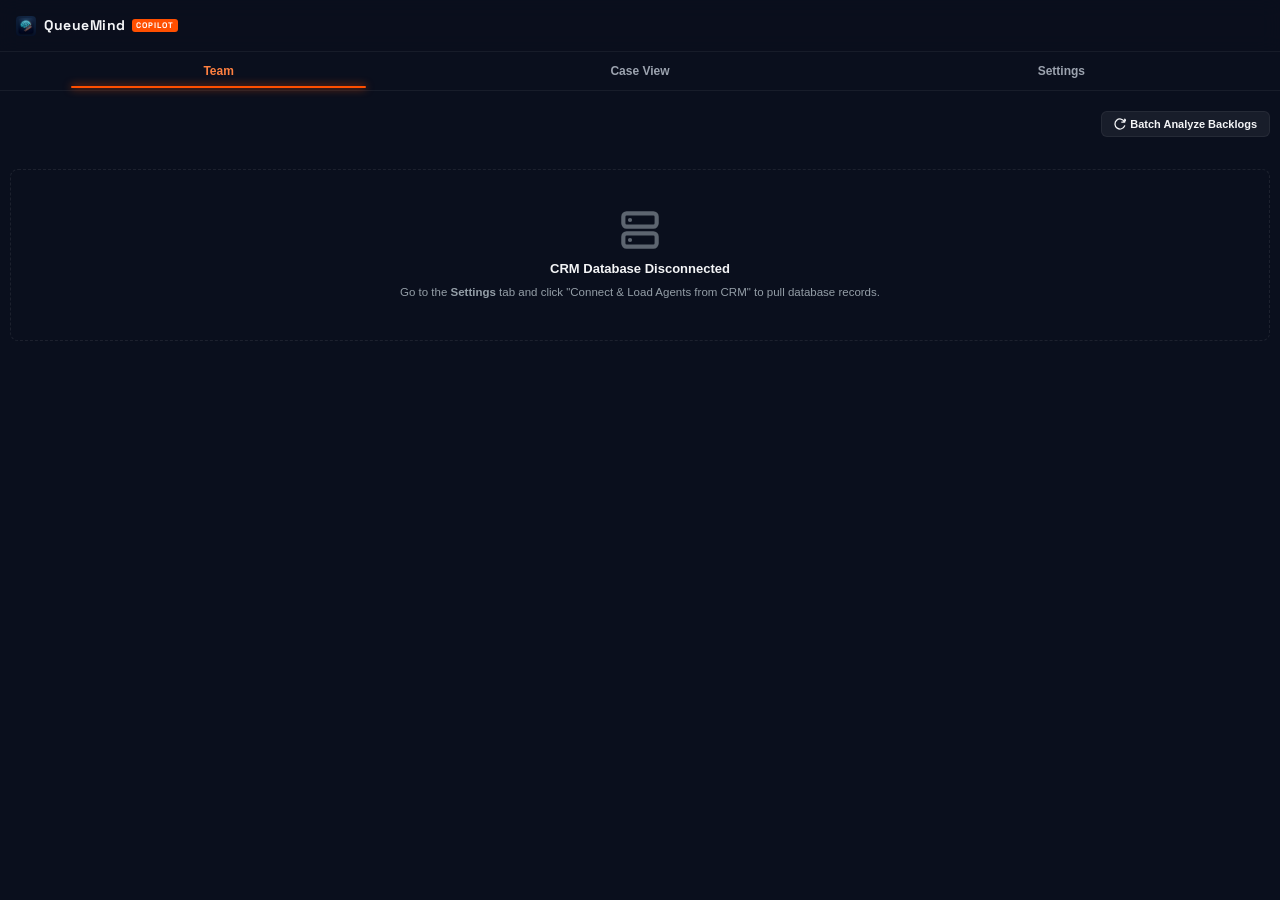
<file: sidepanel.html>
<!DOCTYPE html>
<html lang="en">
<head>
  <meta charset="UTF-8">
  <title>QueueMind AI Copilot</title>
  <link rel="icon" type="image/png" href="queuemind_logo.png">
  <link rel="stylesheet" href="style.css">
</head>
<body>

  <!-- Top Extension Branding Header -->
  <div class="queuemind-header">
    <div class="logo-group" style="display: flex; align-items: center; gap: 8px;">
      <img src="queuemind_logo.png" alt="QueueMind Logo" style="width: 20px; height: 20px; border-radius: 4px; object-fit: cover;">
      <div class="app-title">QueueMind <span class="badge-copilot">COPILOT</span></div>
    </div>
    <div class="status-indicator" id="extension-status">Active Tab</div>
  </div>

  <!-- Navigation Tabs: Set Team tab as active by default -->
  <div class="tab-nav" role="tablist" aria-label="Extension Navigation">
    <button class="tab-btn active" data-tab="tab-team" role="tab" aria-selected="true" aria-controls="tab-team" id="tab-team-btn">Team</button>
    <button class="tab-btn" data-tab="tab-analyzer" role="tab" aria-selected="false" aria-controls="tab-analyzer" id="tab-analyzer-btn">Case View</button>
    <button class="tab-btn" data-tab="tab-settings" role="tab" aria-selected="false" aria-controls="tab-settings" id="tab-settings-btn">Settings</button>
  </div>

  <!-- Main Scrollable Content Area -->
  <div class="tab-content-container">

    <!-- Tab 1: Team Dashboard (Default Active Macro Workflow) -->
    <div class="tab-pane active" id="tab-team" role="tabpanel" aria-labelledby="tab-team-btn">
      <div id="team-crm-banner-container"></div>

      <div style="margin-bottom: 12px; display: flex; justify-content: flex-end;">
        <button class="secondary-action-btn" id="btn-batch-analyze" style="font-size: 11px; padding: 6px 12px; display: flex; align-items: center; gap: 4px;">
          <svg width="12" height="12" viewBox="0 0 24 24" fill="none" stroke="currentColor" stroke-width="2" stroke-linecap="round" stroke-linejoin="round" class="icon"><path d="M21.5 2v6h-6M21.34 15.57a10 10 0 1 1-.57-8.38l5.67-5.67"/></svg>
          Batch Analyze Backlogs
        </button>
      </div>

      <!-- Batch Analysis Progress Indicator -->
      <div id="batch-progress-container" style="display: none; margin-bottom: 12px; background: rgba(22, 30, 49, 0.4); border: 1px solid var(--border-glass); border-radius: 6px; padding: 10px; line-height: 1.4; backdrop-filter: blur(8px);">
        <div style="display: flex; justify-content: space-between; font-size: 11px; margin-bottom: 6px;">
          <span id="batch-progress-text" style="color: var(--color-text-main); font-weight: 600;">Analyzing ticket queues...</span>
          <span id="batch-progress-percent" style="color: var(--color-primary-light); font-weight: 600; display: none;">0%</span>
        </div>
        <div style="background: rgba(255,255,255,0.05); height: 6px; border-radius: 3px; overflow: hidden;">
          <div id="batch-progress-bar" style="background: linear-gradient(90deg, var(--primary-accent), #ff8c00); width: 0%; height: 100%; transition: width 0.2s ease;"></div>
        </div>
      </div>

      <!-- Expandable Engineer Cards container -->
      <div class="engineer-grid" id="team-engineers-container">
        <!-- Rendered dynamically -->
      </div>
    </div>

    <!-- Tab 2: Case Analyzer (Micro Workflow - Inactive on Load) -->
    <div class="tab-pane" id="tab-analyzer" role="tabpanel" aria-labelledby="tab-analyzer-btn">
      
      <div class="action-bar">
        <button class="primary-action-btn" id="btn-scrape-active">
          <svg width="14" height="14" viewBox="0 0 24 24" fill="none" stroke="currentColor" stroke-width="2" stroke-linecap="round" stroke-linejoin="round" class="icon"><path d="M21.5 2v6h-6M21.34 15.57a10 10 0 1 1-.57-8.38l5.67-5.67"/></svg>
          Analyze Active Ticket
        </button>
      </div>

      <!-- Empty State -->
      <div id="analyzer-empty" class="empty-state">
        <div class="empty-icon" style="color: var(--color-text-dim);">
          <svg width="32" height="32" viewBox="0 0 24 24" fill="none" stroke="currentColor" stroke-width="2" stroke-linecap="round" stroke-linejoin="round" class="icon" style="opacity: 0.5; margin-bottom: 8px;"><circle cx="11" cy="11" r="8"/><line x1="21" y1="21" x2="16.65" y2="16.65"/></svg>
        </div>
        <p id="empty-state-text">No active analysis. Navigate to a ticket page on the mock Helpdesk and click the button above to execute the AI pipeline.</p>
      </div>

      <!-- Loaded Active Ticket View -->
      <div id="analyzer-results" style="display: none;">
        
        <!-- Case Summary Header -->
        <div class="section-card">
          <div class="card-title-row">
            <span class="ticket-ref" id="res-ticket-id">T-1002</span>
            <span class="badge-category" id="res-ticket-category">Auth/OAuth</span>
          </div>
          <div class="ticket-subject-title" id="res-ticket-subject">Salesforce OAuth connection token expired</div>
          <div class="ticket-org-detail">
            Account: <strong id="res-ticket-account">Stark Industries</strong> | Assignee: <span id="res-ticket-assignee">John Doe</span>
          </div>
        </div>

        <!-- AI Quantitative Assessment Grid -->
        <div class="metrics-grid">
          <div class="metric-box attention">
            <div class="metric-circle" id="res-attention-ring" tabindex="0" role="note">
              <span class="metric-val" id="res-attention-score">-</span>
              <span class="metric-max">/100</span>
            </div>
            <div class="metric-label" style="display: flex; align-items: center;">
              Attention
              <span class="info-icon tooltip-align-left" tabindex="0" role="note" data-tooltip="Attention Score (0-100): Measures urgency & loop risk.&#10;• Red (≥75): Critical. Active loop or high frustration. Escalation required.&#10;• Yellow (40-74): Warning. Moderate urgency; monitor thread.&#10;• Green (&lt;40): Stable. Proceed normally.">i</span>
            </div>
          </div>
          <div class="metric-box sentiment">
            <div class="metric-circle" id="res-sentiment-ring" tabindex="0" role="note">
              <span class="metric-val" id="res-sentiment-score">-</span>
              <span class="metric-max">/100</span>
            </div>
            <div class="metric-label" style="display: flex; align-items: center;">
              Sentiment
              <span class="info-icon" tabindex="0" role="note" data-tooltip="Sentiment Score (0-100): Customer emotional satisfaction index.&#10;• Red (&lt;30): Frustrated. Customer is highly upset or demands callback.&#10;• Yellow (30-59): Neutral. Standard troubleshooting or inquiry.&#10;• Green (≥60): Satisfied. Positive feedback or polite request.">i</span>
            </div>
          </div>
          <div class="metric-box complexity">
            <div class="metric-circle" id="res-complexity-ring" tabindex="0" role="note">
              <span class="metric-val" id="res-complexity-score">-</span>
              <span class="metric-max">/100</span>
            </div>
            <div class="metric-label" style="display: flex; align-items: center;">
              Complexity
              <span class="info-icon tooltip-align-right" tabindex="0" role="note" data-tooltip="Complexity Score (0-100): Technical severity & effort rating.&#10;• Red (≥75): High. Advanced code errors or multi-system auth issues.&#10;• Yellow (35-74): Medium. Custom endpoints, mappings, or API limits.&#10;• Green (&lt;35): Low. Basic config or simple format questions.">i</span>
            </div>
          </div>
        </div>

        <!-- AI Summary & Diagnostics Card -->
        <div class="section-card">
          <div class="section-header" style="display: flex; align-items: center; justify-content: space-between; width: 100%;">
            <span style="display: flex; align-items: center;">
              AI Diagnostics
              <span class="info-icon" tabindex="0" role="note" data-tooltip="Analysis of conversation threads and system state. Connect your API key in Settings for live Gemini LLM results.">i</span>
            </span>
            <button class="icon-btn-refresh" id="btn-refresh-ai" title="Force Refresh AI Analysis">
              <svg width="12" height="12" viewBox="0 0 24 24" fill="none" stroke="currentColor" stroke-width="2" stroke-linecap="round" stroke-linejoin="round" style="display: block;"><path d="M21.5 2v6h-6M21.34 15.57a10 10 0 1 1-.57-8.38l5.67-5.67"/></svg>
            </button>
          </div>
          
          <!-- Summary Block -->
          <div style="font-size: 11.5px; line-height: 1.4; color: var(--color-text-main); background: rgba(255,255,255,0.03); border: 1px solid rgba(255,255,255,0.06); border-radius: 6px; padding: 10px 12px; margin-bottom: 2px;">
            <strong style="color: var(--color-primary-light); font-size: 10.5px; text-transform: uppercase; display: block; margin-bottom: 4px; letter-spacing: 0.5px;">AI Summary</strong>
            <span id="res-ai-summary">Analyzing ticket...</span>
          </div>

          <!-- Alert/Diagnosis Block -->
          <div class="alert-box" id="res-loop-alert" style="display: none; margin-bottom: 2px;">
            <span class="alert-icon" style="display: flex; align-items: center; justify-content: center; height: 16px; width: 16px;">
              <svg width="12" height="12" viewBox="0 0 24 24" fill="none" stroke="var(--color-warning)" stroke-width="2.5" stroke-linecap="round" stroke-linejoin="round" class="icon"><path d="M10.29 3.86L1.82 18a2 2 0 0 0 1.71 3h16.94a2 2 0 0 0 1.71-3L13.71 3.86a2 2 0 0 0-3.42 0z"/><line x1="12" y1="9" x2="12" y2="13"/><line x1="12" y1="17" x2="12.01" y2="17"/></svg>
            </span>
            <div class="alert-text">
              <strong>Diagnosis Warning</strong>
              <span id="res-loop-desc">Customer frustration loop detected.</span>
            </div>
          </div>

          <!-- Coaching / recommended next action Block -->
          <div class="coaching-directions">
            <div class="coaching-title">Recommendation:</div>
            <div id="res-intervention-guidance">Reviewing logs...</div>
          </div>

          <!-- Gemini attribution badge -->
          <div id="ai-provider-badge" style="font-size: 9px; color: var(--color-text-muted); text-align: right; margin-top: 4px; font-style: italic; opacity: 0.7;">
            Running in local sandbox mode
          </div>
        </div>

        <!-- Manager Actions Card -->
        <div class="section-card" id="res-actions-card" style="display: none;">
          <div class="section-header">
            <span>
              Manager Actions
              <span class="info-icon" tabindex="0" role="note" data-tooltip="Respond to the customer, revise with AI, or ping the assignee on Slack directly.">i</span>
            </span>
          </div>
          <div id="res-actions-container" style="display: flex; flex-direction: column; gap: 8px;"></div>
        </div>

        <!-- Reassignment Optimization Grid -->
        <div class="section-card">
          <div class="section-header" id="reassign-matrix-header" style="cursor: pointer; display: flex; justify-content: space-between; align-items: center;">
            <span style="display: flex; align-items: center;">
              Smart Reassignment
              <span class="info-icon" tabindex="0" role="note" data-tooltip="Recommends target engineers by comparing skills specialization history, backlog loads, and client affinity.">i</span>
            </span>
            <span id="reassign-toggle-icon" style="font-size: 11px; font-weight: normal; color: var(--color-text-muted);">▼ Show Options</span>
          </div>

          <div class="current-assignee-load" id="res-assignee-load-card">
            <span style="display: flex; align-items: center; gap: 4px;">
              <span id="res-assignee-load-lbl">Assignee Capacity Load:</span>
              <span class="info-icon" tabindex="0" role="note" data-tooltip="Capacity load score where 50 is the team average. Scores above 50 represent above-average workload, while scores below 50 indicate extra capacity. Judged from backlog complexities and customer sentiment.">i</span>
            </span>
            <strong class="warning" id="res-assignee-load-val">45 (Average)</strong>
          </div>

          <div id="reassign-collapsible-wrapper" style="display: none;">
            <div class="reassign-list" id="res-reassign-container">
              <!-- Rendered dynamically -->
            </div>

            <button class="reassign-execute-btn" id="btn-execute-reassign" style="display:none;">
              Execute Reassignment and Notify Manager
            </button>
          </div>
        </div>

      </div>
    </div>

    <!-- Tab 4: Settings -->
    <div class="tab-pane" id="tab-settings" role="tabpanel" aria-labelledby="tab-settings-btn">
      
      <div class="section-card">
        <div class="section-title" style="display: flex; align-items: center;">
          Tracked Team Members
          <span class="info-icon" tabindex="0" role="note" data-tooltip="Select support engineers to track on your dashboard monitor. Scroll or search through the full list.">i</span>
        </div>
        <div class="settings-form" id="settings-tracked-engineers-form">
          <p class="form-help" style="margin-bottom: 10px;">Select which support engineers to display on your monitor dashboard.</p>
          
          <div style="position: relative; margin-bottom: 10px;">
            <input type="text" id="settings-engineer-search" class="form-input" placeholder="Search engineers to track..." style="width: 100%;">
          </div>

          <div style="display: flex; justify-content: space-between; margin-bottom: 6px; padding: 0 2px;">
            <button type="button" id="btn-select-all-engineers" style="background: transparent; border: none; color: var(--color-primary-light); font-size: 10.5px; cursor: pointer; padding: 0; font-weight: 600;">Select All</button>
            <button type="button" id="btn-clear-all-engineers" style="background: transparent; border: none; color: #ef4444; font-size: 10.5px; cursor: pointer; padding: 0; font-weight: 600;">Clear All</button>
          </div>

          <div id="settings-engineer-list-container" style="max-height: 180px; overflow-y: auto; border: 1px solid rgba(255,255,255,0.08); border-radius: 6px; background: rgba(0,0,0,0.15); padding: 4px; display: flex; flex-direction: column; gap: 4px;">
            <!-- Dynamically populated selectable rows -->
          </div>
          
          <button class="primary-action-btn" id="btn-save-tracked-engineers" style="margin-top: 15px; width: 100%;">
            Save Tracked Engineers
          </button>
        </div>
      </div>

      <div class="section-card">
        <div class="section-title" style="display: flex; align-items: center;">
          Manager Integrations
          <span class="info-icon" tabindex="0" role="note" data-tooltip="Enables automation bridges such as Slack alerts for instant notifications.">i</span>
        </div>
        
        <div class="settings-form">
          <label class="form-label" for="settings-slack-url">Slack Incoming Webhook URL</label>
          <div style="position: relative; display: flex; align-items: center;">
            <input type="password" id="settings-slack-url" class="form-input" placeholder="https://hooks.slack.com/services/T00/B00/X00" style="padding-right: 45px; width: 100%;">
            <button type="button" class="password-toggle-btn" id="btn-toggle-slack-url" style="position: absolute; right: 10px; background: none; border: none; color: var(--color-text-dim); cursor: pointer; font-size: 11px; padding: 4px; user-select: none;">Show</button>
          </div>
          <p class="form-help">Enter a webhook URL from your Slack workspace to receive real-time notifications when you trigger reassignments or when outages are detected.</p>
          
          <label class="form-label" for="settings-slack-member-id" style="margin-top: 12px; display: block;">Slack Member ID to Mention (Optional)</label>
          <div style="position: relative; display: flex; align-items: center;">
            <input type="password" id="settings-slack-member-id" class="form-input" placeholder="U12345678" style="padding-right: 45px; width: 100%;">
            <button type="button" class="password-toggle-btn" id="btn-toggle-slack-member-id" style="position: absolute; right: 10px; background: none; border: none; color: var(--color-text-dim); cursor: pointer; font-size: 11px; padding: 4px; user-select: none;">Show</button>
          </div>
          <p class="form-help">Enter your Slack Member ID (e.g. U12345678) to be directly tagged in Slack alerts. Find this under View Profile -> More -> Copy Member ID in Slack.</p>

          <button class="secondary-action-btn" id="settings-test-slack" style="margin-top:12px;">Test Slack Webhook</button>
        </div>
      </div>

      <div class="section-card">
        <div class="section-title" style="display: flex; align-items: center;">
          Gemini AI Core Settings
          <span class="info-icon" tabindex="0" role="note" data-tooltip="Enables live analysis of customer logs using Google Gemini Large Language Models.">i</span>
        </div>
        
        <div class="settings-form">
          <label class="form-label" for="settings-gemini-key">Gemini API Key</label>
          <div style="position: relative; display: flex; align-items: center;">
            <input type="password" id="settings-gemini-key" class="form-input" placeholder="AIzaSy..." style="padding-right: 45px; width: 100%;">
            <button type="button" class="password-toggle-btn" id="btn-toggle-gemini-key" style="position: absolute; right: 10px; background: none; border: none; color: var(--color-text-dim); cursor: pointer; font-size: 11px; padding: 4px; user-select: none;">Show</button>
          </div>
          <p class="form-help">Enter your Google Gemini API Key. The key is stored locally in your browser storage. A valid key is required to execute AI analyses.</p>
          
          <label class="form-label" for="settings-gemini-model" style="margin-top: 12px; display: block;">Gemini Model</label>
          <select id="settings-gemini-model" class="form-input">
            <!-- Flash-lite Models -->
            <option value="gemini-2.0-flash-lite">gemini-2.0-flash-lite</option>
            <option value="gemini-2.0-flash-lite-001">gemini-2.0-flash-lite-001</option>
            <option value="gemini-2.5-flash-lite">gemini-2.5-flash-lite</option>
            <option value="gemini-3.1-flash-lite">gemini-3.1-flash-lite</option>
            <option value="gemini-flash-lite-latest">gemini-flash-lite-latest</option>
            <!-- Flash Models -->
            <option value="gemini-2.0-flash">gemini-2.0-flash</option>
            <option value="gemini-2.0-flash-001">gemini-2.0-flash-001</option>
            <option value="gemini-2.5-flash" selected>gemini-2.5-flash (Default)</option>
            <option value="gemini-2.5-flash-image">gemini-2.5-flash-image</option>
            <option value="gemini-3.1-flash-image">gemini-3.1-flash-image</option>
            <option value="gemini-3.5-flash">gemini-3.5-flash</option>
            <option value="gemini-flash-latest">gemini-flash-latest</option>
            <!-- Pro Models -->
            <option value="gemini-2.5-pro">gemini-2.5-pro</option>
            <option value="gemini-3-pro-image">gemini-3-pro-image</option>
            <option value="gemini-pro-latest">gemini-pro-latest</option>
            <!-- Other Models -->
            <option value="gemma-4-26b-a4b-it">gemma-4-26b-a4b-it</option>
            <option value="gemma-4-31b-it">gemma-4-31b-it</option>
          </select>
          <p class="form-help">Select the Gemini model version. If you receive a 404 error, try switching model versions.</p>
          
          <div style="display: flex; gap: 8px; margin-top: 12px;">
            <button class="secondary-action-btn" id="settings-test-gemini" style="flex: 1; margin-top: 0; width: auto;">Test Connection</button>
            <button class="secondary-action-btn" id="settings-list-models" style="flex: 1; margin-top: 0; width: auto;">List Models</button>
          </div>
          <div id="settings-gemini-test-result" style="margin-top:8px; font-size:11px; display:none; padding:8px; border-radius:4px; line-height: 1.4;"></div>
        </div>
      </div>

      <div class="section-card">
        <div class="section-title" style="display: flex; align-items: center;">
          CRM Server API Settings
          <span class="info-icon" tabindex="0" role="note" data-tooltip="Configuration for connecting to the QueueMind CRM backend server.">i</span>
        </div>
        <div class="settings-form">
          <label class="form-label" for="settings-crm-server">CRM Server URL</label>
          <input type="text" id="settings-crm-server" class="form-input" placeholder="http://localhost:8282" style="width: 100%; margin-bottom: 10px;">
          
          <label class="form-label" for="settings-crm-auth-type">API Authentication Type</label>
          <select id="settings-crm-auth-type" class="form-input" style="width: 100%; margin-bottom: 10px;">
            <option value="None">None</option>
            <option value="Bearer">Bearer Token</option>
            <option value="Basic">Username / Password</option>
          </select>
          
          <div id="settings-crm-username-block" style="display: none; margin-bottom: 10px;">
            <label class="form-label" for="settings-crm-username">CRM API Username</label>
            <input type="text" id="settings-crm-username" class="form-input" placeholder="manager" style="width: 100%;">
          </div>
          
          <div id="settings-crm-password-block" style="display: none; margin-bottom: 10px;">
            <label class="form-label" id="lbl-crm-password" for="settings-crm-password">CRM API Password</label>
            <div style="position: relative; display: flex; align-items: center;">
              <input type="password" id="settings-crm-password" class="form-input" placeholder="••••••••" style="padding-right: 45px; width: 100%;">
              <button type="button" class="password-toggle-btn" id="btn-toggle-crm-password" style="position: absolute; right: 10px; background: none; border: none; color: var(--color-text-dim); cursor: pointer; font-size: 11px; padding: 4px; user-select: none;">Show</button>
            </div>
          </div>

          <div style="display: flex; gap: 8px; margin-top: 12px; align-items: center;">
            <input type="checkbox" id="settings-sync-on-save" style="cursor: pointer;" checked>
            <label for="settings-sync-on-save" class="form-help" style="margin-top: 0; cursor: pointer; user-select: none; font-weight: 500; color: var(--color-text-main);">Sync tickets on configuration save</label>
          </div>
        </div>
      </div>

      <div class="section-card">
        <div class="section-title" style="display: flex; align-items: center;">
          Database Diagnostics & Reset
          <span class="info-icon" tabindex="0" role="note" data-tooltip="Clear local caches and restore the mock database to clean start conditions.">i</span>
        </div>
        <div class="settings-form">
          <p class="form-help" style="margin-bottom: 12px;">Reset the database state and clear local caches (state, AI analysis) back to original default conditions.</p>
          <button class="primary-action-btn" id="btn-reset-db" style="background: rgba(239, 68, 68, 0.15); border: 1px solid rgba(239, 68, 68, 0.3); color: #f87171; width: 100%;">
            Reset Database & Clear Caches
          </button>
        </div>
      </div>

      <div class="section-card feedback-card">
        <div class="sidebar-footer">
          <div>QueueMind Copilot v1.0</div>
          <div>Configured for Zapier Support Operations</div>
        </div>
      </div>
    </div>

  </div>

  <!-- Import Scripts -->
  <script src="mockData.js"></script>
  <script src="sidepanel.js"></script>
</body>
</html>
</file>
<file: style.css>
@import url('https://fonts.googleapis.com/css2?family=Space+Grotesk:wght@500;700&display=swap');

/* QueueMind UI Design System (Premium Dark Glassmorphism) */

:root {
  --font-headline: 'Space Grotesk', -apple-system, sans-serif;
  --bg-main: #0a0f1d;
  --bg-card: rgba(22, 30, 49, 0.7);
  --bg-card-hover: rgba(28, 38, 62, 0.85);
  --border-glass: rgba(255, 255, 255, 0.06);
  --border-glow: rgba(99, 102, 241, 0.2);
  
  --primary-accent: #ff4f00; /* Zapier Orange */
  --primary-glow: rgba(255, 79, 0, 0.15);
  --secondary-accent: #6366f1; /* Indigo */
  
  --color-text-main: #f3f4f6;
  --color-text-muted: #9ca3af;
  --color-text-dim: #949ea7;
  
  --color-success: #10b981; /* Emerald Green */
  --color-success-light: #34d399; /* Mint Green (High Contrast) */
  --color-warning: #f59e0b; /* Amber */
  --color-danger: #ef4444;  /* Rose Red */
  --color-danger-light: #f87171; /* Light Coral (High Contrast) */
  
  --color-primary-light: #ff8040; /* Light Orange (High Contrast) */
  --color-secondary-light: #818cf8; /* Light Indigo (High Contrast) */
  
  --font-mono: ui-monospace, SFMono-Regular, Menlo, Monaco, Consolas, monospace;
  color-scheme: dark;
}

* {
  box-sizing: border-box;
  margin: 0;
  padding: 0;
}

body {
  font-family: -apple-system, BlinkMacSystemFont, "Segoe UI", Roboto, Helvetica, Arial, sans-serif;
  background-color: var(--bg-main);
  color: var(--color-text-main);
  display: flex;
  flex-direction: column;
  height: 100vh;
  overflow: hidden;
  font-size: 13px;
  line-height: 1.4;
}

/* Header Branding */
.queuemind-header {
  background: rgba(10, 15, 29, 0.9);
  backdrop-filter: blur(10px);
  border-bottom: 1px solid var(--border-glass);
  padding: 14px 16px;
  display: flex;
  align-items: center;
  justify-content: space-between;
  height: 52px;
  position: sticky;
  top: 0;
  z-index: 10;
}

.logo-group {
  display: flex;
  align-items: center;
  gap: 8px;
}

.pulse-ring {
  width: 8px;
  height: 8px;
  background-color: var(--primary-accent);
  border-radius: 50%;
  box-shadow: 0 0 0 0 rgba(255, 79, 0, 0.7);
  animation: pulse 2s infinite;
}

@keyframes pulse {
  0% {
    transform: scale(0.95);
    box-shadow: 0 0 0 0 rgba(255, 79, 0, 0.7);
  }
  70% {
    transform: scale(1);
    box-shadow: 0 0 0 8px rgba(255, 79, 0, 0);
  }
  100% {
    transform: scale(0.95);
    box-shadow: 0 0 0 0 rgba(255, 79, 0, 0);
  }
}

.app-title {
  font-family: var(--font-headline);
  font-weight: 700;
  font-size: 14px;
  letter-spacing: 0.5px;
  display: flex;
  align-items: center;
  gap: 6px;
}

.badge-copilot {
  background-color: var(--primary-accent);
  color: white;
  font-size: 8px;
  font-weight: 800;
  padding: 1px 4px;
  border-radius: 3px;
  letter-spacing: 1px;
}

.status-indicator {
  display: none; /* Hidden to save space as requested */
  font-size: 10px;
  background-color: rgba(99, 102, 241, 0.15);
  color: #a5b4fc;
  border: 1px solid rgba(99, 102, 241, 0.3);
  padding: 2px 8px;
  border-radius: 12px;
  font-weight: 500;
}

/* Tabs Navigation */
.tab-nav {
  display: flex;
  background: rgba(10, 15, 29, 0.6);
  border-bottom: 1px solid var(--border-glass);
  padding: 2px 8px;
}

.tab-btn {
  flex: 1;
  background: none;
  border: none;
  color: var(--color-text-muted);
  padding: 10px 4px;
  font-size: 12px;
  font-weight: 600;
  cursor: pointer;
  transition: all 0.2s;
  position: relative;
  text-align: center;
}

.tab-btn:hover {
  color: var(--color-text-main);
}

.tab-btn.active {
  color: var(--color-primary-light);
}

.tab-btn.active::after {
  content: '';
  position: absolute;
  bottom: 0;
  left: 15%;
  width: 70%;
  height: 2px;
  background-color: var(--primary-accent);
  box-shadow: 0 0 8px var(--primary-accent);
  border-radius: 2px;
}

.alert-count-dot {
  background-color: var(--color-danger);
  color: white;
  font-size: 9px;
  font-weight: bold;
  padding: 1px 4px;
  border-radius: 10px;
  margin-left: 2px;
  display: inline-block;
  line-height: 1;
}

/* Tab Layout Panes */
.tab-content-container {
  flex: 1;
  overflow-y: auto;
  padding: 10px;
  display: flex;
  flex-direction: column;
  gap: 10px;
}

.tab-pane {
  display: none;
  flex-direction: column;
  gap: 10px;
}

.tab-pane.active {
  display: flex;
}

/* Actions and Buttons */
.action-bar {
  display: flex;
  width: 100%;
}

.primary-action-btn {
  width: 100%;
  background: linear-gradient(135deg, var(--primary-accent) 0%, #ff7300 100%);
  color: white;
  border: none;
  padding: 12px;
  border-radius: 8px;
  font-weight: 600;
  font-size: 13px;
  cursor: pointer;
  display: flex;
  align-items: center;
  justify-content: center;
  gap: 8px;
  box-shadow: 0 4px 15px var(--primary-glow);
  transition: all 0.2s;
}

.primary-action-btn:hover {
  transform: translateY(-1px);
  box-shadow: 0 6px 20px rgba(255, 79, 0, 0.25);
}

.primary-action-btn:active {
  transform: translateY(1px);
}

.secondary-action-btn {
  background: rgba(255, 255, 255, 0.06);
  border: 1px solid var(--border-glass);
  color: var(--color-text-main);
  padding: 8px 12px;
  border-radius: 6px;
  font-size: 12px;
  font-weight: 600;
  cursor: pointer;
  transition: all 0.2s;
}

.secondary-action-btn:hover {
  background: rgba(255, 255, 255, 0.12);
  border-color: rgba(255, 255, 255, 0.2);
}

.icon {
  stroke-width: 2.5px;
}

/* Cards (Glassmorphism) */
.section-card {
  background: var(--bg-card);
  backdrop-filter: blur(12px);
  border: 1px solid rgba(255, 255, 255, 0.035);
  border-radius: 12px;
  padding: 12px;
  box-shadow: 0 8px 24px rgba(0, 0, 0, 0.2);
  display: flex;
  flex-direction: column;
  gap: 10px;
}

.section-card:hover {
  border-color: rgba(255, 255, 255, 0.09);
}

.card-title-row {
  display: flex;
  justify-content: space-between;
  align-items: center;
}

.ticket-ref {
  font-family: var(--font-mono);
  font-weight: 700;
  color: var(--color-secondary-light);
}

.badge-category {
  font-size: 10px;
  background-color: rgba(99, 102, 241, 0.15);
  color: #818cf8;
  border: 1px solid rgba(99, 102, 241, 0.25);
  padding: 2px 8px;
  border-radius: 4px;
  font-weight: 600;
}

.ticket-subject-title {
  font-family: var(--font-headline);
  font-size: 15px;
  font-weight: 700;
  line-height: 1.35;
  color: var(--color-text-main);
  letter-spacing: -0.01em;
}

.ticket-org-detail {
  font-size: 11px;
  color: var(--color-text-muted);
}

.ticket-org-detail strong {
  color: var(--color-text-main);
}

/* Empty State */
.empty-state {
  text-align: center;
  padding: 40px 20px;
  background: var(--bg-card);
  border: 1px dashed var(--border-glass);
  border-radius: 12px;
  display: flex;
  flex-direction: column;
  align-items: center;
  gap: 12px;
  color: var(--color-text-muted);
}

.empty-icon {
  font-size: 32px;
  opacity: 0.8;
}

.empty-state p {
  font-size: 12px;
  line-height: 1.5;
}

/* Metrics Grid & Circle */
.metrics-grid {
  display: flex;
  gap: 12px;
}

.metric-box {
  background: var(--bg-card);
  border: 1px solid var(--border-glass);
  border-radius: 12px;
  padding: 8px;
  display: flex;
  flex-direction: column;
  align-items: center;
  justify-content: center;
  flex: 1;
}


.metric-circle {
  position: relative;
  width: 58px;
  height: 58px;
  border-radius: 50%;
  border: 4px solid rgba(239, 68, 68, 0.15); /* default warning trail */
  border-top-color: var(--color-danger); /* default warning glow */
  display: flex;
  align-items: center;
  justify-content: center;
  margin-bottom: 4px;
  flex-direction: column;
  transition: box-shadow 0.3s ease;
}

.metric-circle.score-green {
  border-color: rgba(16, 185, 129, 0.15);
  border-top-color: var(--color-success);
  box-shadow: 0 0 8px rgba(52, 211, 153, 0.15);
}

.metric-circle.score-green:hover,
.metric-circle.score-green:focus {
  box-shadow: 0 0 12px rgba(52, 211, 153, 0.35);
}

.metric-circle.score-yellow {
  border-color: rgba(245, 158, 11, 0.15);
  border-top-color: var(--color-warning);
  box-shadow: 0 0 8px rgba(245, 158, 11, 0.15);
}

.metric-circle.score-yellow:hover,
.metric-circle.score-yellow:focus {
  box-shadow: 0 0 12px rgba(245, 158, 11, 0.35);
}

.metric-circle.score-red {
  border-color: rgba(239, 68, 68, 0.15);
  border-top-color: var(--color-danger);
  box-shadow: 0 0 8px rgba(248, 113, 113, 0.2);
}

.metric-circle.score-red:hover,
.metric-circle.score-red:focus {
  box-shadow: 0 0 12px rgba(248, 113, 113, 0.4);
}

.metric-val {
  font-family: var(--font-headline);
  font-size: 16px;
  font-weight: 800;
  line-height: 1;
}

.metric-max {
  font-size: 8px;
  color: var(--color-text-dim);
  margin-top: 1px;
}

.metric-label {
  font-size: 9px;
  color: var(--color-text-muted);
  font-weight: 500;
  text-transform: uppercase;
  letter-spacing: 0.5px;
}

.metric-val-text {
  font-size: 15px;
  font-weight: 700;
  margin-bottom: 4px;
}

.metric-val-text#res-sentiment.sentiment-frustrated,
.metric-val-text#res-sentiment.sentiment-negative { color: var(--color-danger-light); }
.metric-val-text#res-sentiment.sentiment-demanding { color: var(--color-danger-light); }
.metric-val-text#res-sentiment.sentiment-confused { color: var(--color-warning); }
.metric-val-text#res-sentiment.sentiment-neutral { color: var(--color-text-main); }
.metric-val-text#res-sentiment.sentiment-positive { color: var(--color-success-light); }

.metric-val-text#res-complexity.complexity-high { color: var(--color-danger-light); }
.metric-val-text#res-complexity.complexity-medium { color: var(--color-warning); }
.metric-val-text#res-complexity.complexity-low { color: var(--color-success-light); }

/* PII Scrubber comparing blocks */
.section-header {
  font-size: 12px;
  font-weight: 700;
  display: flex;
  justify-content: space-between;
  align-items: center;
}

.section-desc {
  font-size: 11px;
  color: var(--color-text-muted);
}

.badge-status-safe {
  font-size: 9px;
  background-color: rgba(16, 185, 129, 0.12);
  color: var(--color-success-light);
  border: 1px solid rgba(16, 185, 129, 0.25);
  padding: 1px 6px;
  border-radius: 4px;
  font-weight: 600;
}

.scrub-comparison {
  display: flex;
  flex-direction: column;
  gap: 8px;
}

.scrub-box {
  background-color: rgba(10, 15, 29, 0.5);
  border: 1px solid var(--border-glass);
  border-radius: 6px;
  overflow: hidden;
}

.scrub-header-small {
  font-size: 9px;
  font-weight: 700;
  color: var(--color-text-dim);
  background-color: rgba(0, 0, 0, 0.15);
  padding: 3px 8px;
  border-bottom: 1px solid var(--border-glass);
  text-transform: uppercase;
}

.scrub-content {
  font-family: var(--font-mono);
  font-size: 10px;
  padding: 8px;
  white-space: pre-wrap;
  word-break: break-all;
  height: 60px;
  overflow-y: auto;
  line-height: 1.35;
}

.scrub-content.raw {
  color: var(--color-text-muted);
}

.scrub-content.sanitized {
  color: #a7f3d0;
}

.scrub-redact-highlight {
  background-color: rgba(239, 68, 68, 0.2);
  color: var(--color-danger-light);
  border: 1px dashed rgba(239, 68, 68, 0.4);
  padding: 0 2px;
  border-radius: 2px;
  font-weight: 700;
}

/* AI Coaching alerts */
.alert-box {
  background-color: rgba(239, 68, 68, 0.08);
  border: 1px solid rgba(239, 68, 68, 0.2);
  border-radius: 8px;
  padding: 10px 12px;
  display: flex;
  gap: 10px;
  align-items: flex-start;
}

.alert-icon {
  font-size: 16px;
  line-height: 1.2;
}

.alert-text {
  display: flex;
  flex-direction: column;
  gap: 2px;
  font-size: 12px;
}

.alert-text strong {
  color: var(--color-danger-light);
  font-weight: 600;
}

.alert-text span {
  color: var(--color-text-muted);
  font-size: 11px;
}

.coaching-directions {
  background-color: rgba(255, 255, 255, 0.03);
  border-left: 3px solid var(--primary-accent);
  padding: 10px 12px;
  border-radius: 0 6px 6px 0;
  display: flex;
  flex-direction: column;
  gap: 4px;
  transition: border-color 0.2s ease;
}

.coaching-directions.coaching-green {
  border-left-color: var(--color-success);
}

.coaching-title {
  font-weight: 700;
  font-size: 11px;
  color: var(--color-primary-light);
  text-transform: uppercase;
  transition: color 0.2s ease;
}

.coaching-directions.coaching-green .coaching-title {
  color: var(--color-success-light);
}

.coaching-directions p,
.coaching-directions div {
  font-size: 12px;
  color: var(--color-text-main);
  line-height: 1.45;
}

.coaching-directions ol {
  margin-left: 18px;
  margin-top: 6px;
  display: flex;
  flex-direction: column;
  gap: 4px;
}

.coaching-directions li {
  font-size: 12px;
  color: var(--color-text-main);
  line-height: 1.45;
}

/* Reassignment elements */
.current-assignee-load {
  display: flex;
  justify-content: space-between;
  font-size: 11px;
  padding: 8px 12px;
  background-color: rgba(255, 255, 255, 0.02);
  border: 1px solid var(--border-glass);
  border-radius: 6px;
}

.current-assignee-load strong.warning {
  color: var(--color-warning);
}

.current-assignee-load strong.success {
  color: var(--color-success-light);
}

.current-assignee-load strong.danger {
  color: var(--color-danger-light);
}

.reassign-list {
  display: flex;
  flex-direction: column;
  gap: 8px;
}

.reassign-card {
  background-color: rgba(255, 255, 255, 0.02);
  border: 1px solid transparent;
  border-radius: 8px;
  padding: 10px 12px;
  display: flex;
  justify-content: space-between;
  align-items: center;
  transition: all 0.2s;
  cursor: pointer;
}

.reassign-card:hover {
  background-color: rgba(255, 255, 255, 0.05);
  border-color: rgba(255, 255, 255, 0.06);
}

.reassign-card.recommended {
  border-color: rgba(16, 185, 129, 0.4);
  background-color: rgba(16, 185, 129, 0.05);
}

.reassign-card.recommended:hover {
  border-color: rgba(16, 185, 129, 0.6);
  background-color: rgba(16, 185, 129, 0.08);
}

.reassign-profile {
  display: flex;
  align-items: center;
  gap: 10px;
}

.reassign-avatar {
  width: 28px;
  height: 28px;
  min-width: 28px;
  min-height: 28px;
  flex-shrink: 0;
  border-radius: 50%;
  display: flex;
  align-items: center;
  justify-content: center;
  font-weight: 700;
  font-size: 11px;
  background-color: var(--secondary-accent);
  color: white;
}

.reassign-card.recommended .reassign-avatar {
  background-color: var(--color-success);
}

.reassign-meta {
  display: flex;
  flex-direction: column;
}

.reassign-name {
  font-weight: 600;
  color: var(--color-text-main);
  display: flex;
  align-items: center;
  gap: 6px;
}

.badge-recommend {
  background-color: var(--color-success);
  color: white;
  font-size: 7.5px;
  font-weight: 800;
  padding: 0px 4px;
  border-radius: 3px;
  text-transform: uppercase;
}

.reassign-desc {
  font-size: 10px;
  color: var(--color-text-muted);
}

.reassign-scores {
  display: flex;
  flex-direction: column;
  align-items: flex-end;
}

.match-pct {
  font-weight: 800;
  font-size: 14px;
  color: var(--color-text-main);
}

.reassign-card.recommended .match-pct {
  color: var(--color-success-light);
}

.capacity-indicator {
  font-size: 9px;
  color: var(--color-text-muted);
}

.capacity-indicator span {
  font-weight: 600;
}

.capacity-indicator span.load-low { color: var(--color-success-light); }
.capacity-indicator span.load-med { color: var(--color-warning); }
.capacity-indicator span.load-high { color: var(--color-danger-light); }

.reassign-execute-btn {
  background: var(--color-success);
  color: white;
  border: none;
  padding: 10px;
  border-radius: 6px;
  font-weight: 600;
  cursor: pointer;
  transition: all 0.2s;
}

.reassign-execute-btn:hover {
  background-color: #059669;
}

/* Team Monitor Grid Accordions */
.team-summary-header {
  display: flex;
  justify-content: space-between;
  align-items: center;
}

.team-health-index {
  display: flex;
  flex-direction: column;
  align-items: flex-end;
}

.health-val {
  font-family: var(--font-headline);
  font-size: 18px;
  font-weight: 800;
  color: var(--color-success-light);
}

.health-lbl {
  font-size: 9px;
  color: var(--color-text-dim);
  text-transform: uppercase;
}

.engineer-grid {
  display: flex;
  flex-direction: column;
  gap: 10px;
}

.eng-accordion-card {
  background: var(--bg-card);
  border: 1px solid rgba(255, 255, 255, 0.03);
  border-radius: 10px;
  overflow: visible; /* Prevent clipping absolute positioned hover tooltips */
  transition: all 0.2s, box-shadow 0.2s;
}

.eng-accordion-card.has-danger {
  border-color: rgba(239, 68, 68, 0.25);
}

.eng-accordion-card.expanded {
  background: var(--bg-card-hover);
  border-color: rgba(99, 102, 241, 0.35);
  box-shadow: 0 8px 32px rgba(0, 0, 0, 0.4);
}

.eng-accordion-card.expanded.has-danger {
  border-color: rgba(239, 68, 68, 0.45);
  box-shadow: 0 8px 32px rgba(239, 68, 68, 0.1);
}

.eng-card-header {
  padding: 12px;
  display: flex;
  align-items: center;
  justify-content: space-between;
  cursor: pointer;
  background-color: rgba(255,255,255,0.01);
}

.eng-card-header:hover {
  background-color: rgba(255,255,255,0.03);
}

.eng-identity {
  display: flex;
  align-items: center;
  gap: 10px;
}

.eng-avatar {
  width: 26px;
  height: 26px;
  min-width: 26px;
  min-height: 26px;
  flex-shrink: 0;
  border-radius: 50%;
  background-color: var(--secondary-accent);
  color: white;
  display: flex;
  align-items: center;
  justify-content: center;
  font-weight: 700;
  font-size: 10px;
}

.eng-details {
  display: flex;
  flex-direction: column;
}

.eng-name {
  font-family: var(--font-headline);
  font-weight: 700;
  font-size: 12.5px;
  color: var(--color-text-main);
  display: flex;
  align-items: center;
  gap: 6px;
  letter-spacing: -0.01em;
}

.badge-risk {
  background-color: var(--color-danger);
  color: white;
  font-size: 7.5px;
  font-weight: 800;
  padding: 0 4px;
  border-radius: 3px;
  text-transform: uppercase;
}

.eng-specialty {
  font-size: 10px;
  color: var(--color-text-muted);
}

.eng-stats {
  display: flex;
  gap: 15px;
  font-size: 11px;
}

.stat-item {
  display: flex;
  flex-direction: column;
  align-items: flex-end;
}

.stat-val {
  font-weight: 700;
  color: var(--color-text-main);
}

.stat-val.val-red {
  color: var(--color-danger);
  font-weight: 800;
}

.stat-val.val-yellow {
  color: var(--color-warning);
}

.stat-val.val-green {
  color: var(--color-success-light);
}

.stat-lbl {
  font-size: 8px;
  color: var(--color-text-dim);
  text-transform: uppercase;
  letter-spacing: 0.3px;
}

/* Accordion expandable panel */
.eng-card-body {
  display: none;
  padding: 12px;
  border-top: 1px solid var(--border-glass);
  background-color: rgba(10, 15, 29, 0.4);
  flex-direction: column;
  gap: 10px;
}

.eng-accordion-card.expanded .eng-card-body {
  display: flex;
}

.eng-card-body-title {
  font-size: 10px;
  font-weight: 700;
  color: var(--color-text-dim);
  text-transform: uppercase;
  border-bottom: 1px solid var(--border-glass);
  padding-bottom: 4px;
}

.eng-profile-toggle {
  cursor: pointer;
  display: flex;
  align-items: center;
  justify-content: space-between;
  margin-bottom: 8px;
  padding: 6px 10px;
  background: rgba(255, 255, 255, 0.04);
  border: 1px solid rgba(255, 255, 255, 0.08);
  border-left: 3px solid var(--color-primary-light);
  border-radius: 4px;
  font-size: 10px;
  font-weight: 600;
  text-transform: uppercase;
  color: var(--color-text-main);
  transition: background-color 0.2s, border-color 0.2s, color 0.2s;
}

.eng-profile-toggle:hover {
  background-color: rgba(255, 255, 255, 0.06);
  border-color: rgba(255, 255, 255, 0.15);
  color: var(--color-text-main);
}

.eng-section-header {
  display: flex;
  justify-content: space-between;
  align-items: center;
  margin-top: 8px;
  margin-bottom: 8px;
  padding: 6px 10px;
  background: rgba(255, 255, 255, 0.04);
  border: 1px solid rgba(255, 255, 255, 0.08);
  border-left: 3px solid var(--primary-accent);
  border-radius: 4px;
  transition: all 0.2s ease;
}

.eng-tickets-list {
  display: flex;
  flex-direction: column;
  gap: 12px;
  margin-top: 4px;
}

.eng-ticket-row {
  background-color: rgba(15, 23, 42, 0.45);
  border: 1px solid rgba(255, 255, 255, 0.08);
  border-radius: 6px;
  padding: 10px 12px;
  display: flex;
  flex-direction: column;
  gap: 6px;
  cursor: pointer;
  transition: background-color 0.2s, border-color 0.2s, box-shadow 0.2s;
  box-shadow: 0 2px 4px rgba(0, 0, 0, 0.12);
}

.eng-ticket-row:hover {
  background-color: rgba(15, 23, 42, 0.65);
  border-color: rgba(255, 255, 255, 0.15);
  box-shadow: 0 4px 8px rgba(0, 0, 0, 0.2);
}

.eng-ticket-row-header {
  display: flex;
  justify-content: space-between;
  font-size: 11px;
  font-weight: 600;
}

.eng-ticket-ref {
  color: var(--color-secondary-light);
  font-family: var(--font-mono);
}

.eng-ticket-subject {
  font-size: 11.5px;
  color: var(--color-text-main);
}

.eng-ticket-footer {
  display: flex;
  justify-content: space-between;
  align-items: center;
  margin-top: 4px;
}

.eng-ticket-tags {
  display: flex;
  gap: 6px;
}

.tag-comp {
  font-size: 9px;
  padding: 1px 4px;
  border-radius: 3px;
  background-color: rgba(255, 255, 255, 0.05);
  color: var(--color-text-muted);
}

.tag-sent {
  font-size: 9px;
  padding: 1px 4px;
  border-radius: 3px;
  font-weight: 600;
}

.tag-sent.Frustrated { background-color: rgba(239, 68, 68, 0.15); color: var(--color-danger-light); }
.tag-sent.Confused { background-color: rgba(245, 158, 11, 0.15); color: var(--color-warning); }
.tag-sent.Neutral { background-color: rgba(255, 255, 255, 0.05); color: var(--color-text-muted); }
.tag-sent.Demanding { background-color: rgba(239, 68, 68, 0.15); color: var(--color-danger-light); }

/* Quick Actions in expandable body */
.quick-action-panel {
  display: flex;
  flex-direction: column;
  gap: 6px;
  background-color: rgba(255, 79, 0, 0.04);
  border-left: none;
  border-right: none;
  border-bottom: none;
  border-top: 1px solid rgba(255, 79, 0, 0.12);
  border-radius: 0 0 6px 6px;
  padding: 8px 10px;
  margin-left: -10px;
  margin-right: -10px;
  margin-bottom: -8px;
}

.quick-action-text {
  font-size: 11px;
  color: var(--color-text-main);
}

.quick-action-text strong {
  color: var(--color-primary-light);
}

.quick-action-btn-row {
  display: flex;
  gap: 8px;
  margin-top: 4px;
}

.mini-action-btn {
  flex: 1;
  background-color: var(--primary-accent);
  color: white;
  border: none;
  font-size: 10px;
  font-weight: 700;
  padding: 5px 8px;
  border-radius: 4px;
  cursor: pointer;
  text-transform: uppercase;
}

.mini-action-btn:hover {
  background-color: #e04500;
}

.mini-action-btn.secondary {
  background-color: rgba(255, 255, 255, 0.06);
  border: 1px solid var(--border-glass);
  color: var(--color-text-muted);
}

.mini-action-btn.secondary:hover {
  background-color: rgba(255, 255, 255, 0.12);
  color: var(--color-text-main);
}

/* Radar (Systemic Alerts) list */
.radar-feed {
  display: flex;
  flex-direction: column;
  gap: 12px;
}

.incident-radar-card {
  background-color: rgba(239, 68, 68, 0.06);
  border: 1px solid rgba(239, 68, 68, 0.2);
  border-radius: 10px;
  padding: 14px;
  display: flex;
  flex-direction: column;
  gap: 8px;
}

.incident-radar-card.active-alert {
  border-color: rgba(239, 68, 68, 0.4);
  box-shadow: 0 0 10px rgba(239, 68, 68, 0.1);
  animation: glow-red 3s infinite alternate;
}

@keyframes glow-red {
  0% { box-shadow: 0 0 4px rgba(239, 68, 68, 0.1); }
  100% { box-shadow: 0 0 12px rgba(239, 68, 68, 0.25); }
}

.incident-title-row {
  display: flex;
  justify-content: space-between;
  align-items: center;
}

.incident-tag-danger {
  font-size: 9px;
  background-color: var(--color-danger);
  color: white;
  font-weight: 800;
  padding: 2px 6px;
  border-radius: 4px;
  text-transform: uppercase;
}

.incident-app-title {
  font-weight: 700;
  font-size: 13px;
  color: var(--color-text-main);
}

.incident-description {
  font-size: 11.5px;
  color: var(--color-text-muted);
  line-height: 1.4;
}

.incident-meta-row {
  display: flex;
  gap: 12px;
  font-size: 10px;
  color: var(--color-text-dim);
  border-top: 1px solid rgba(255,255,255,0.03);
  padding-top: 6px;
}

/* Settings Forms */
.settings-form {
  display: flex;
  flex-direction: column;
  gap: 10px;
}

.form-label {
  font-size: 11px;
  font-weight: 700;
  color: var(--color-text-muted);
  text-transform: uppercase;
}

.form-input {
  background-color: rgba(0, 0, 0, 0.2);
  border: 1px solid var(--border-glass);
  border-radius: 6px;
  padding: 8px 10px;
  font-size: 12px;
  color: var(--color-text-main);
  outline: none;
  font-family: var(--font-mono);
  color-scheme: dark;
}

select.form-input {
  cursor: pointer;
}

select.form-input option {
  background-color: #0d1220;
  color: var(--color-text-main);
  font-family: var(--font-headline);
}

.form-input:focus {
  border-color: var(--primary-accent);
}

.form-help {
  font-size: 10px;
  color: var(--color-text-dim);
  line-height: 1.35;
}

.toggle-row {
  display: flex;
  justify-content: space-between;
  align-items: center;
}

.toggle-title {
  font-weight: 600;
  font-size: 12px;
  color: var(--color-text-main);
}

.toggle-desc {
  font-size: 10px;
  color: var(--color-text-muted);
}

.form-toggle {
  width: 34px;
  height: 20px;
  cursor: pointer;
}

/* Footer layout */
.sidebar-footer {
  display: flex;
  justify-content: space-between;
  font-size: 9px;
  color: var(--color-text-dim);
}
.feedback-card {
  background: none;
  border: none;
  box-shadow: none;
  padding: 0 4px;
}

/* Affected tickets under Radar alert */
.affected-tickets-title {
  font-size: 11px;
  font-weight: 700;
  text-transform: uppercase;
  color: var(--color-primary-light);
  margin-top: 10px;
  border-top: 1px solid var(--border-glass);
  padding-top: 8px;
}

.affected-tickets-list {
  display: flex;
  flex-direction: column;
  gap: 6px;
  margin-top: 6px;
}

.affected-ticket-item {
  background: rgba(255, 255, 255, 0.03);
  border: 1px solid var(--border-glass);
  border-radius: 6px;
  padding: 8px 10px;
  cursor: pointer;
  transition: all 0.2s;
  display: flex;
  justify-content: space-between;
  align-items: center;
}

.affected-ticket-item:hover {
  background: rgba(255, 255, 255, 0.08);
  border-color: rgba(255, 79, 0, 0.3);
}

.affected-ticket-info {
  display: flex;
  flex-direction: column;
  gap: 2px;
  text-align: left;
}

.affected-ticket-header {
  display: flex;
  align-items: center;
  gap: 8px;
}

.affected-ticket-id {
  font-family: var(--font-mono);
  font-weight: 700;
  font-size: 10px;
  color: var(--color-secondary-light);
}

.affected-ticket-account {
  font-size: 10px;
  color: var(--color-text-dim);
}

.affected-ticket-subject {
  font-size: 11.5px;
  font-weight: 600;
  color: var(--color-text-main);
  white-space: nowrap;
  overflow: hidden;
  text-overflow: ellipsis;
  max-width: 190px;
}

.affected-ticket-assignee {
  font-size: 9px;
  background: rgba(255, 255, 255, 0.05);
  border: 1px solid var(--border-glass);
  padding: 1px 6px;
  border-radius: 4px;
  color: var(--color-text-muted);
}

/* Info Icon & Tooltips */
.info-icon {
  display: inline-flex;
  align-items: center;
  justify-content: center;
  width: 14px;
  height: 14px;
  border-radius: 50%;
  background: rgba(255, 255, 255, 0.1);
  color: var(--color-text-muted);
  font-size: 9px;
  font-weight: bold;
  cursor: pointer;
  margin-left: 6px;
  vertical-align: middle;
  position: relative;
}

.info-icon:hover {
  background: rgba(255, 255, 255, 0.2);
  color: var(--color-primary-light);
}

.info-icon[data-tooltip]::after {
  content: attr(data-tooltip);
  position: absolute;
  top: 125%;
  left: 50%;
  transform: translateX(-50%);
  background: rgba(15, 23, 42, 0.95);
  border: 1px solid rgba(255, 255, 255, 0.15);
  color: #fff;
  padding: 8px 12px;
  border-radius: 6px;
  font-size: 10px;
  font-weight: normal;
  white-space: pre-wrap;
  width: 220px;
  display: none;
  z-index: 10000;
  box-shadow: 0 4px 10px rgba(0, 0, 0, 0.3);
  text-transform: none;
  line-height: 1.35;
}

.info-icon.tooltip-align-left::after {
  left: -40px;
  transform: translateX(0);
}

.info-icon.tooltip-align-right::after {
  left: auto;
  right: -40px;
  transform: translateX(0);
}

.info-icon:hover::after,
.info-icon:focus::after,
.info-icon.active::after {
  display: block;
}

/* Flex layout for Case Tab to prevent card overlaps */
#analyzer-results {
  display: flex;
  flex-direction: column;
  gap: 10px;
}

/* AI Refresh Button styles */
.icon-btn-refresh {
  background: rgba(255, 255, 255, 0.05);
  border: 1px solid rgba(255, 255, 255, 0.1);
  border-radius: 4px;
  padding: 4px;
  color: var(--color-text-muted);
  cursor: pointer;
  display: flex;
  align-items: center;
  justify-content: center;
  transition: all 0.2s ease;
}

.icon-btn-refresh:hover {
  background: rgba(255, 255, 255, 0.15);
  border-color: rgba(255, 255, 255, 0.25);
  color: var(--color-primary-light);
}

.icon-btn-refresh svg.spin {
  animation: spin 0.8s linear infinite;
}

@keyframes spin {
  from { transform: rotate(0deg); }
  to { transform: rotate(360deg); }
}

.engineer-select-row {
  display: flex;
  align-items: center;
  gap: 10px;
  padding: 6px 10px;
  border-radius: 4px;
  cursor: pointer;
  transition: background 0.2s;
  border-bottom: 1px solid rgba(255,255,255,0.02);
}

.engineer-select-row:hover {
  background: rgba(255, 255, 255, 0.05);
}

.engineer-select-row.selected {
  background: rgba(59, 130, 246, 0.08);
}

.engineer-select-row input[type="checkbox"] {
  cursor: pointer;
  accent-color: var(--color-primary-light);
}

.engineer-select-row-name {
  font-size: 12px;
  color: var(--color-text-main);
  font-weight: 500;
  flex: 1;
}

.engineer-select-row-avatar {
  width: 18px;
  height: 18px;
  border-radius: 50%;
  background: rgba(255,255,255,0.1);
  display: flex;
  align-items: center;
  justify-content: center;
  font-size: 9px;
  font-weight: bold;
  overflow: hidden;
}

/* Toast Notification System */
.toast-container {
  position: fixed;
  bottom: 20px;
  left: 50%;
  transform: translateX(-50%) translateY(100px);
  width: calc(100% - 32px);
  max-width: 300px;
  background: rgba(22, 30, 49, 0.95);
  backdrop-filter: blur(12px);
  border: 1px solid var(--border-glass);
  border-radius: 8px;
  padding: 10px 14px;
  box-shadow: 0 10px 25px -5px rgba(0, 0, 0, 0.5), 0 0 15px var(--border-glow);
  color: var(--color-text-main);
  display: flex;
  align-items: center;
  gap: 10px;
  z-index: 99999;
  transition: transform 0.3s cubic-bezier(0.16, 1, 0.3, 1), opacity 0.3s ease;
  opacity: 0;
  pointer-events: none;
}

.toast-container.show {
  transform: translateX(-50%) translateY(0);
  opacity: 1;
  pointer-events: auto;
}

.toast-icon {
  font-size: 14px;
  flex-shrink: 0;
}

.toast-message {
  font-size: 11.5px;
  line-height: 1.35;
  flex-grow: 1;
}

.toast-close {
  background: transparent;
  border: none;
  color: var(--color-text-muted);
  cursor: pointer;
  font-size: 14px;
  padding: 0;
  display: flex;
  align-items: center;
  justify-content: center;
}

.toast-close:hover {
  color: var(--color-text-main);
}

/* Score Badge Hover Tooltips */
.score-badge-tooltip {
  position: relative;
  cursor: help;
}

.score-badge-tooltip::after {
  content: attr(data-tooltip);
  position: absolute;
  bottom: 135%;
  left: 50%;
  transform: translateX(-50%);
  background: rgba(15, 23, 42, 0.98);
  border: 1px solid rgba(255, 255, 255, 0.18);
  color: #f3f4f6;
  padding: 8px 10px;
  border-radius: 6px;
  font-size: 10px;
  font-weight: normal;
  white-space: pre-wrap;
  width: 200px;
  display: none;
  z-index: 100000;
  box-shadow: 0 4px 12px rgba(0, 0, 0, 0.4);
  text-transform: none;
  line-height: 1.35;
}

.score-badge-tooltip:hover::after,
.score-badge-tooltip:focus::after {
  display: block;
}

.score-badge-tooltip.tooltip-align-left::after {
  left: -10px;
  transform: none;
}

.score-badge-tooltip.tooltip-align-right::after {
  left: auto;
  right: -10px;
  transform: none;
}

/* Custom Confirmation Modal Overlay */
.modal-overlay {
  position: fixed;
  top: 0;
  left: 0;
  width: 100%;
  height: 100%;
  background: rgba(10, 15, 29, 0.8);
  backdrop-filter: blur(4px);
  display: flex;
  align-items: center;
  justify-content: center;
  z-index: 1000000;
  opacity: 0;
  transition: opacity 0.2s ease;
  pointer-events: none;
}

.modal-overlay.show {
  opacity: 1;
  pointer-events: auto;
}

.modal-box {
  background: rgba(22, 30, 49, 0.98);
  border: 1px solid var(--border-glass);
  border-radius: 8px;
  padding: 16px;
  max-width: 280px;
  width: 100%;
  box-shadow: 0 15px 30px rgba(0, 0, 0, 0.5), 0 0 20px var(--border-glow);
  transform: scale(0.9);
  transition: transform 0.2s cubic-bezier(0.175, 0.885, 0.32, 1.275);
}

.modal-overlay.show .modal-box {
  transform: scale(1);
}

.modal-title {
  font-weight: 700;
  font-size: 13px;
  margin-bottom: 8px;
  color: var(--color-text-main);
  display: flex;
  align-items: center;
  gap: 6px;
}

.modal-message {
  font-size: 11.5px;
  color: var(--color-text-muted);
  line-height: 1.4;
  margin-bottom: 16px;
}

.modal-actions {
  display: flex;
  justify-content: flex-end;
  gap: 8px;
}

.modal-btn {
  padding: 6px 12px;
  border-radius: 4px;
  font-size: 11px;
  font-weight: 600;
  cursor: pointer;
  border: none;
}

.modal-btn.confirm {
  background: var(--primary-accent);
  color: #fff;
}

.modal-btn.confirm:hover {
  background: #ff6a26;
}

.modal-btn.cancel {
  background: rgba(255, 255, 255, 0.08);
  color: var(--color-text-muted);
}

.modal-btn.cancel:hover {
  background: rgba(255, 255, 255, 0.15);
  color: var(--color-text-main);
}

/* Manager Draft & Direct Callback Styles */
.manager-draft-reply-section {
  margin-top: 8px;
  padding: 0;
  background: transparent;
  border: none;
  border-radius: 0;
  display: flex;
  flex-direction: column;
  gap: 8px;
}

/* Rich Text Contenteditable Placeholder */
.manager-draft-reply-textarea:empty:before {
  content: attr(placeholder);
  color: var(--color-text-dim);
}

.rich-text-toolbar button:hover, .slack-toolbar button:hover {
  background: rgba(255, 255, 255, 0.08) !important;
}

.manager-draft-reply-title {
  font-size: 11px;
  font-weight: 700;
  text-transform: uppercase;
  color: var(--color-primary-light);
  letter-spacing: 0.5px;
  display: flex;
  align-items: center;
  gap: 6px;
}

.manager-draft-reply-textarea {
  width: 100%;
  height: 80px;
  background: rgba(10, 15, 29, 0.6);
  border: 1px solid var(--border-glass);
  border-radius: 4px;
  padding: 8px;
  color: var(--color-text-main);
  font-family: inherit;
  font-size: 11.5px;
  line-height: 1.4;
  resize: vertical;
  outline: none;
  transition: border-color 0.2s, box-shadow 0.2s;
}

.manager-draft-reply-textarea:focus {
  border-color: var(--secondary-accent);
  box-shadow: 0 0 0 2px rgba(99, 102, 241, 0.15);
}

.manager-callback-card {
  margin-top: 10px;
  padding: 10px;
  background: rgba(239, 68, 68, 0.08);
  border: 1px solid rgba(239, 68, 68, 0.25);
  border-radius: 6px;
  line-height: 1.5;
}

.manager-callback-header {
  color: var(--color-danger-light);
  font-weight: 700;
  font-size: 11px;
  text-transform: uppercase;
  letter-spacing: 0.5px;
  margin-bottom: 6px;
  display: flex;
  align-items: center;
  gap: 6px;
}

.manager-callback-detail {
  font-size: 11.5px;
  color: var(--color-text-main);
  margin-bottom: 2px;
}

.manager-callback-detail strong {
  color: var(--color-text-muted);
  font-weight: 500;
}

.manager-callback-detail .phone-highlight {
  color: #60a5fa;
  font-weight: 700;
  text-decoration: underline;
  cursor: pointer;
}

.manager-callback-detail .phone-highlight:hover {
  color: #93c5fd;
}

.manager-revision-row {
  display: flex;
  gap: 6px;
  align-items: center;
  margin-top: 4px;
  padding: 4px 0;
}

.manager-revision-input:focus {
  border-color: var(--secondary-accent);
}

/* Delayed hover tooltip for Re-analyze button */
.refresh-tooltip {
  position: relative;
}
.refresh-tooltip::after {
  content: attr(data-tooltip);
  position: absolute;
  bottom: 125%;
  left: 50%;
  transform: translateX(-50%);
  background: rgba(15, 23, 42, 0.98);
  border: 1px solid rgba(255, 255, 255, 0.18);
  color: #f3f4f6;
  padding: 4px 8px;
  border-radius: 4px;
  font-size: 10px;
  white-space: nowrap;
  opacity: 0;
  visibility: hidden;
  transition: opacity 0.2s ease, visibility 0.2s ease;
  transition-delay: 2s; /* Shows up after a few seconds of hover */
  z-index: 100000;
  pointer-events: none;
}
.refresh-tooltip:hover::after,
.refresh-tooltip:focus::after {
  opacity: 1;
  visibility: visible;
}

/* Spin animation for SVG refresh icon */
@keyframes spin-anim {
  from { transform: rotate(0deg); }
  to { transform: rotate(360deg); }
}
.mini-analyze-btn svg.spin, .icon-btn-refresh svg.spin {
  animation: spin-anim 1s linear infinite;
}

/* Support contenteditable layout for manager draft reply */
.manager-draft-reply-textarea[contenteditable="true"] {
  min-height: 80px;
  max-height: 250px;
  overflow-y: auto;
  white-space: pre-wrap;
  word-break: break-word;
  background: rgba(10, 15, 29, 0.6);
  border: 1px solid var(--border-glass);
  border-radius: 4px;
  padding: 8px;
  color: var(--color-text-main);
  font-family: inherit;
  font-size: 11.5px;
  line-height: 1.4;
  outline: none;
  transition: border-color 0.2s, box-shadow 0.2s;
}

.manager-draft-reply-textarea[contenteditable="true"]:focus {
  border-color: var(--secondary-accent);
  box-shadow: 0 0 0 2px rgba(99, 102, 241, 0.15);
}

.manager-draft-reply-textarea[contenteditable="true"]:empty:before {
  content: attr(placeholder);
  color: var(--color-text-dim);
}

/* Custom Slack Ping Dialog Modal styling */
.slack-modal-overlay {
  position: fixed;
  top: 0;
  left: 0;
  width: 100%;
  height: 100%;
  background: rgba(10, 15, 29, 0.85);
  backdrop-filter: blur(4px);
  display: flex;
  align-items: center;
  justify-content: center;
  z-index: 1000000;
  opacity: 0;
  transition: opacity 0.2s ease;
  pointer-events: none;
}
.slack-modal-overlay.show {
  opacity: 1;
  pointer-events: auto;
}
.slack-modal-container {
  background: #111827;
  border: 1px solid var(--border-glass);
  border-radius: 8px;
  width: 90%;
  max-width: 420px;
  padding: 16px;
  box-shadow: 0 10px 25px -5px rgba(0, 0, 0, 0.5);
  display: flex;
  flex-direction: column;
  gap: 12px;
}
.slack-modal-title {
  font-size: 13px;
  font-weight: 700;
  color: var(--color-text-main);
  display: flex;
  align-items: center;
  gap: 8px;
}
.slack-toolbar {
  display: flex;
  gap: 4px;
  background: rgba(255, 255, 255, 0.03);
  border: 1px solid rgba(255, 255, 255, 0.06);
  border-radius: 4px;
  padding: 2px;
}
.slack-toolbar button {
  background: none;
  border: none;
  color: var(--color-text-main);
  cursor: pointer;
  padding: 2px 6px;
  font-size: 10px;
  border-radius: 3px;
  font-weight: 500;
}
.slack-message-textarea {
  width: 100%;
  height: 180px;
  background: rgba(10, 15, 29, 0.6);
  border: 1px solid var(--border-glass);
  border-radius: 4px;
  padding: 8px;
  color: var(--color-text-main);
  font-family: inherit;
  font-size: 11.5px;
  resize: vertical;
  min-height: 100px;
  max-height: 350px;
  outline: none;
  transition: border-color 0.2s, box-shadow 0.2s;
}
.slack-message-textarea:focus {
  border-color: var(--secondary-accent);
  box-shadow: 0 0 0 2px rgba(99, 102, 241, 0.15);
}
.slack-modal-footer {
  display: flex;
  justify-content: space-between;
  align-items: center;
  margin-top: 4px;
}
.slack-snooze-label {
  display: flex;
  align-items: center;
  gap: 6px;
  font-size: 11px;
  color: var(--color-text-main);
  cursor: pointer;
  user-select: none;
}
.slack-modal-buttons {
  display: flex;
  gap: 8px;
}

/* Accessibility Focus States for Keyboard Navigation */
.eng-card-header:focus-visible,
.eng-profile-toggle:focus-visible,
.eng-ticket-row:focus-visible {
  outline: none;
  box-shadow: 0 0 0 2px var(--primary-accent);
  background-color: rgba(255, 255, 255, 0.05);
}
</file>
